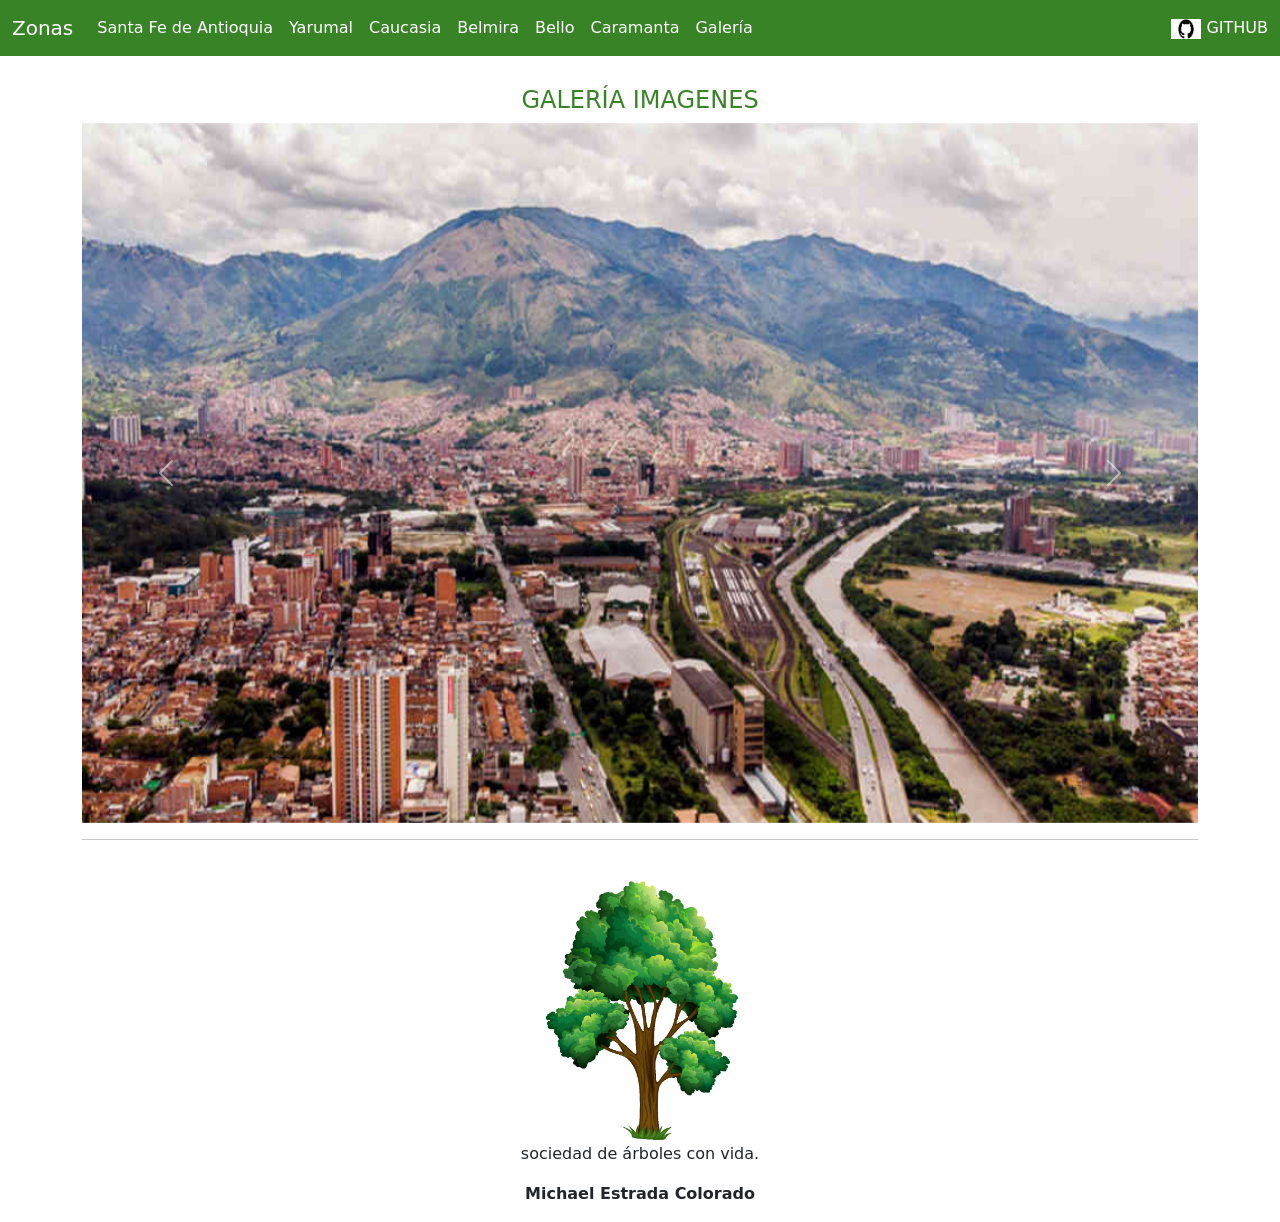
<file: views/imagenes.html>
<!DOCTYPE html>
<html lang="en">
  <head>
    <meta charset="UTF-8" />
    <meta http-equiv="X-UA-Compatible" content="IE=edge" />
    <meta name="viewport" content="width=device-width, initial-scale=1.0" />
    <link
      href="https://cdn.jsdelivr.net/npm/bootstrap@5.0.2/dist/css/bootstrap.min.css"
      rel="stylesheet"
      integrity="sha384-EVSTQN3/azprG1Anm3QDgpJLIm9Nao0Yz1ztcQTwFspd3yD65VohhpuuCOmLASjC"
      crossorigin="anonymous"
    />
    <script
      src="https://cdn.jsdelivr.net/npm/bootstrap@5.0.2/dist/js/bootstrap.bundle.min.js"
      integrity="sha384-MrcW6ZMFYlzcLA8Nl+NtUVF0sA7MsXsP1UyJoMp4YLEuNSfAP+JcXn/tWtIaxVXM"
      crossorigin="anonymous"
    ></script>
    <link rel="stylesheet" href="/assets/styles/estilos.css" />
    <title>Siembra árboles</title>
    <link
      rel="icon"
      type="image/x-icon"
      href="../assets/img/icons8-tree-16.png"
    />
  </head>
  <body>
    <header>
      <nav
        class="navbar navbar-expand-lg navbar-light"
        style="background-color: #398327"
      >
        <div class="container-fluid">
          <a
            class="navbar-brand"
            href="../views/index.html"
            style="color: white"
            >Zonas</a
          >
          <button
            class="navbar-toggler"
            type="button"
            data-bs-toggle="collapse"
            data-bs-target="#navbarSupportedContent"
            aria-controls="navbarSupportedContent"
            aria-expanded="false"
            aria-label="Toggle navigation"
          >
            <span class="navbar-toggler-icon"></span>
          </button>
          <div class="collapse navbar-collapse" id="navbarSupportedContent">
            <ul class="navbar-nav me-auto mb-2 mb-lg-0">
              <li class="nav-item">
                <a
                  class="nav-link active"
                  href="/views/santafe.html"
                  style="color: white"
                  >Santa Fe de Antioquia</a
                >
              </li>
              <li class="nav-item">
                <a
                  class="nav-link active"
                  href="/views/yarumal.html"
                  style="color: white"
                  >Yarumal</a
                >
              </li>
              <li class="nav-item">
                <a
                  class="nav-link active"
                  href="/views/caucasia.html"
                  style="color: white"
                  >Caucasia</a
                >
              </li>
              <li class="nav-item">
                <a
                  class="nav-link active"
                  href="/views/belmira.html"
                  style="color: white"
                >
                  Belmira
                </a>
              </li>
              <li class="nav-item">
                <a
                  class="nav-link active"
                  href="/views/bello.html"
                  style="color: white"
                >
                  Bello</a
                >
              </li>
              <li class="nav-item">
                <a
                  class="nav-link active"
                  href="/views/caramanta.html"
                  style="color: white"
                >
                  Caramanta
                </a>
              </li>
              <li class="nav-item">
                <a class="nav-link active" href="/views/imagenes.html"  style="color: white;">
                  Galería
                </a>
              </li>
            </ul>
            <form class="d-flex">
              <a
                class="nav-link active"
                href="https://github.com/Maicolesco"
                target="_blank"
                style="color: white"
              >
                <img
                  src="../assets/img/github-icon-png-3.png"
                  alt="MDN"
                  width="30PX"
                  height="20PX"
                />
                GITHUB
              </a>
            </form>
          </div>
        </div>
      </nav>
    </header>

    <main class="container">
      <div class="row">
        <h4 class="titulo" style="color: #398327">GALERÍA IMAGENES</h4>
      </div>
      <div id="carouselExampleAutoplaying" class="carousel slide" data-bs-ride="carousel">
        <div class="carousel-inner">
          <div class="carousel-item active " >
            <img src="../assets/img/bello.jpg" class="d-block w-100 " alt="..." style="height:700px">
          </div>
          <div class="carousel-item ">
            <img src="../assets/img/bello1.jpg" class="d-block w-100 h-20" alt="..." style="height:700px">
          </div>
          <div class="carousel-item ">
            <img src="../assets/img/Belmira.jpg" class="d-block w-100 h-20" alt="..." style="height:700px">
          </div>
          <div class="carousel-item ">
            <img src="../assets/img/Belmira1.jpg" class="d-block w-100 h-20" alt="..." style="height:700px">
          </div>
          <div class="carousel-item ">
            <img src="../assets/img/caramanta.jpg" class="d-block w-100 h-20" alt="..." style="height:700px">
          </div>
          <div class="carousel-item ">
            <img src="../assets/img/caucacia.jpg" class="d-block w-100 h-20" alt="..." style="height:700px">
          </div>
          <div class="carousel-item ">
            <img src="../assets/img/santafe.jpg" class="d-block w-100 h-20" alt="..." style="height:700px">
          </div>
          <div class="carousel-item ">
            <img src="../assets/img/yarumal.jpg" class="d-block w-100 h-20" alt="..." style="height:700px">
          </div>
        </div>
        <button class="carousel-control-prev" type="button" data-bs-target="#carouselExampleAutoplaying" data-bs-slide="prev">
          <span class="carousel-control-prev-icon" aria-hidden="true"></span>
          <span class="visually-hidden">Previous</span>
        </button>
        <button class="carousel-control-next" type="button" data-bs-target="#carouselExampleAutoplaying" data-bs-slide="next">
          <span class="carousel-control-next-icon" aria-hidden="true"></span>
          <span class="visually-hidden">Next</span>
        </button>
      </div>
    </main>
    <div class="container">
        <hr>
    </div>

    <br>

    <footer>
      <div class="text-center">
        <img
          src="../assets/img/arbol.png"
          alt="Árbol"
          class="footer-logo"
          width="200px"
        />
        <p class="footer-text">sociedad de árboles con vida.</p>
        <p class="footer-text"><b>Michael Estrada Colorado</b></p>
      </div>
    </footer>

    <script
      src="https://cdn.jsdelivr.net/npm/@popperjs/core@2.9.2/dist/umd/popper.min.js"
      integrity="sha384-IQsoLXl5PILFhosVNubq5LC7Qb9DXgDA9i+tQ8Zj3iwWAwPtgFTxbJ8NT4GN1R8p"
      crossorigin="anonymous"
    ></script>
    <script
      src="https://cdn.jsdelivr.net/npm/bootstrap@5.0.2/dist/js/bootstrap.min.js"
      integrity="sha384-cVKIPhGWiC2Al4u+LWgxfKTRIcfu0JTxR+EQDz/bgldoEyl4H0zUF0QKbrJ0EcQF"
      crossorigin="anonymous"
    ></script>
    <script src="/controllers/controlador.js"></script>
  </body>
</html>
</file>
<file: assets/styles/estilos.css>
.titulo{
text-align: center;
color: #398327;
margin-top: 30px;
}

.center{
    display:inline-block;
    vertical-align: middle;
    line-height: normal;

}
.bannercaramanta {
    background-image: url("../img/caramanta1.jpg");
    background-position: top center;
    background-size: cover;
    padding: 25%;
    background-attachment: fixed;
}

.grafico{
    margin-top: 50px;
    display: flex;
    justify-content: center;
   
}

.item {
    display: block;
    width: 100%;
    height: 700px;


  }
</file>
